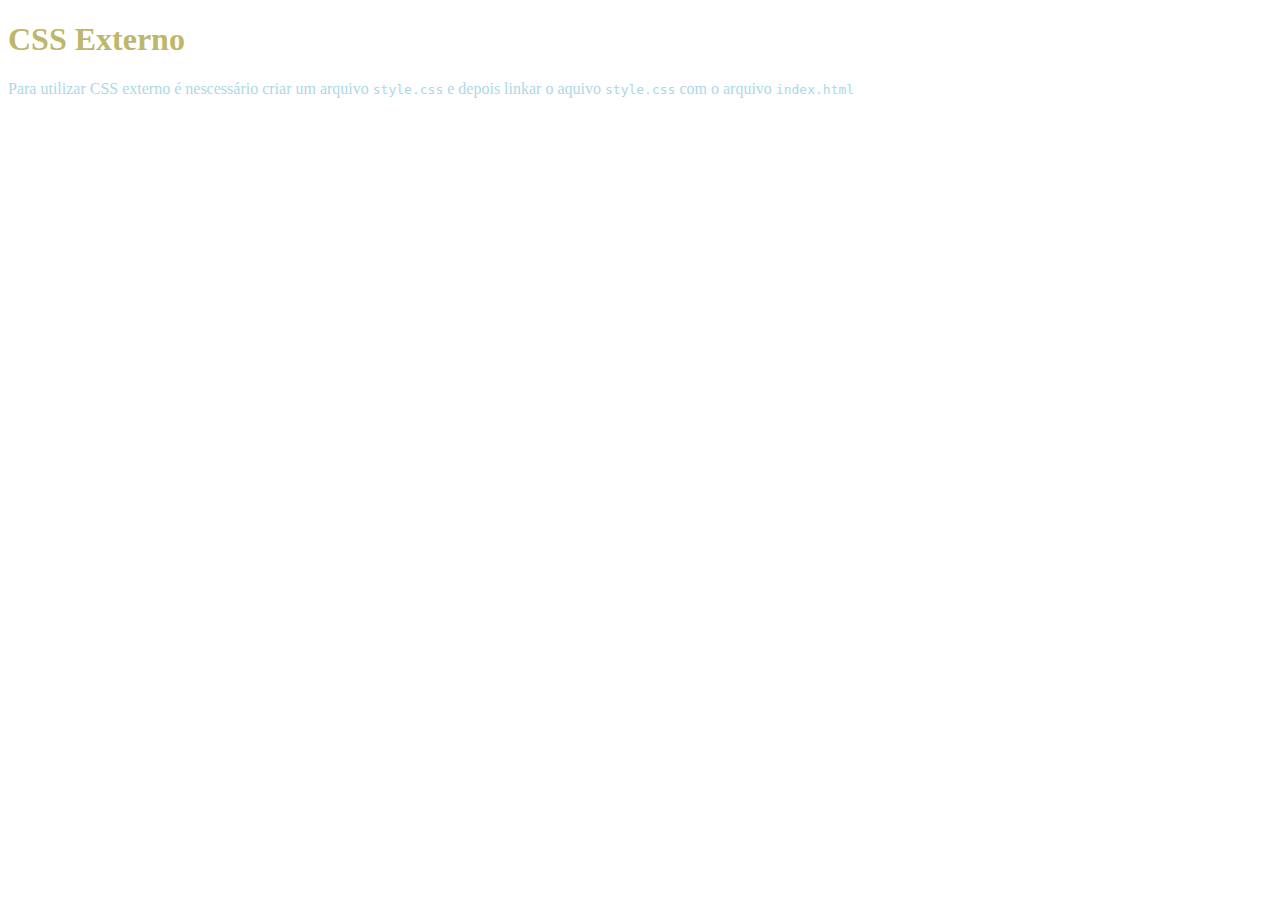
<file: 3_CSS_EXTERNO/index.html>
<!DOCTYPE html>
<html lang="en">
<head>
    <meta charset="UTF-8">
    <meta http-equiv="X-UA-Compatible" content="IE=edge">
    <meta name="viewport" content="width=device-width, initial-scale=1.0">
    <link rel="stylesheet" href="style.css">
    <title>CSS externo</title>
</head>
<body>
    <h1>CSS Externo</h1>

    <p>Para utilizar CSS  externo é nescessário criar um arquivo <code>style.css</code> e depois
    linkar o aquivo <code>style.css</code> com o arquivo <code>index.html</code></p>
    
</body>
</html>
</file>
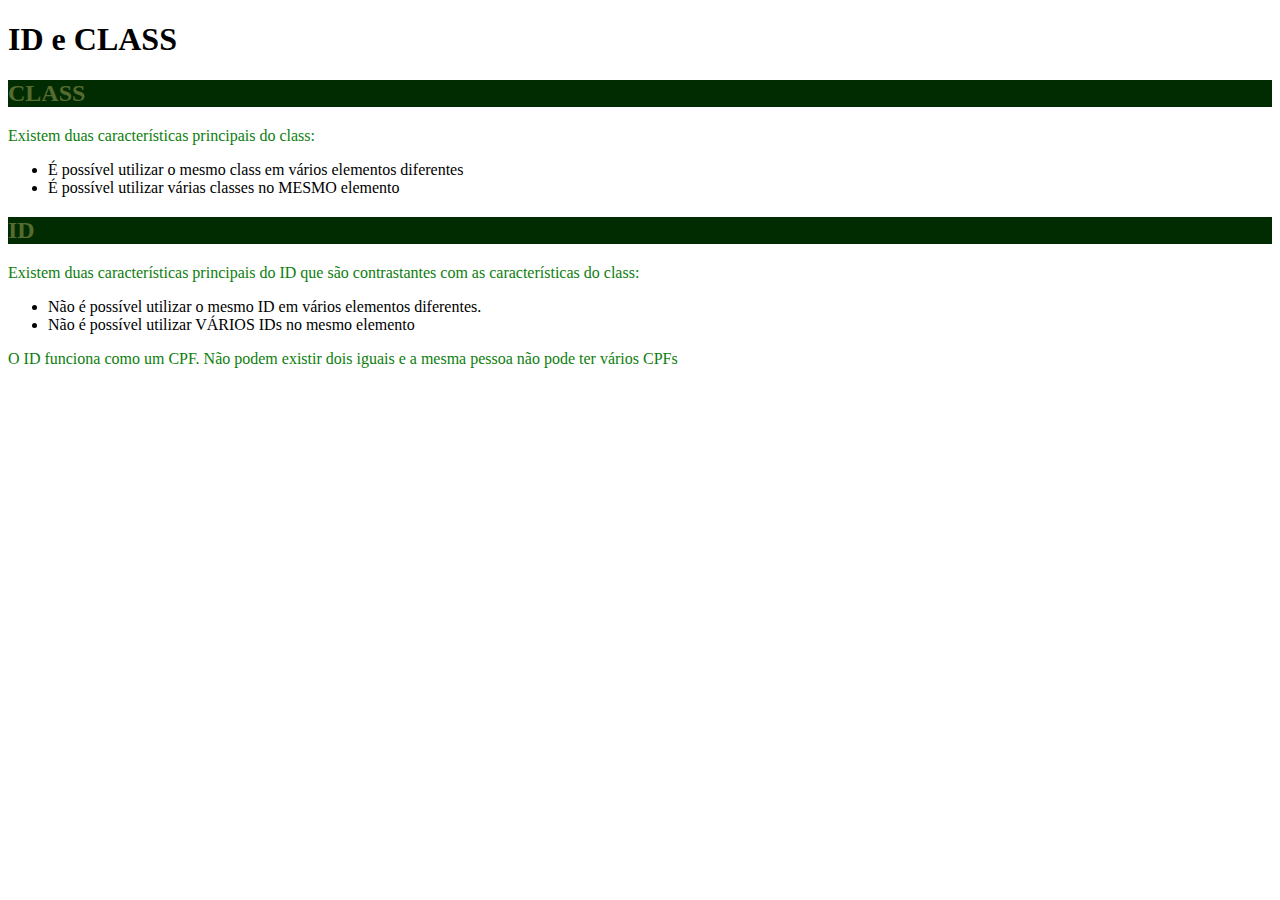
<file: 4_ID_CLASS/index.html>
<!DOCTYPE html>
<html lang="en">
<head>
    <meta charset="UTF-8">
    <meta name="viewport" content="width=device-width, initial-scale=1.0">
    <link rel="stylesheet" href="style.css">
    <title>ID e CLASS</title>
</head>
<body>
    <h1>ID e CLASS</h1>

    <h2 class="fundo-verde texto-verdeclaro">CLASS</h2>
    <p>Existem duas características principais do class:</p>
    <ul>
        <li>É possível utilizar o mesmo class em vários elementos diferentes</li>
        <li>É possível utilizar várias classes no MESMO elemento</li>
    </ul>

    <h2 class="fundo-verde texto-verdeclaro" id="titulo-h2">ID</h2>
    <p>Existem duas características principais do ID que são contrastantes com as características do class:</p>
    <ul>
        <li>Não é possível utilizar o mesmo ID em vários elementos diferentes.</li>
        <li>Não é possível utilizar VÁRIOS IDs no mesmo elemento</li>
    </ul>
    <p>O ID funciona como um CPF. Não podem existir dois iguais e a mesma pessoa não pode ter vários CPFs</p>
</body>
</html>
</file>
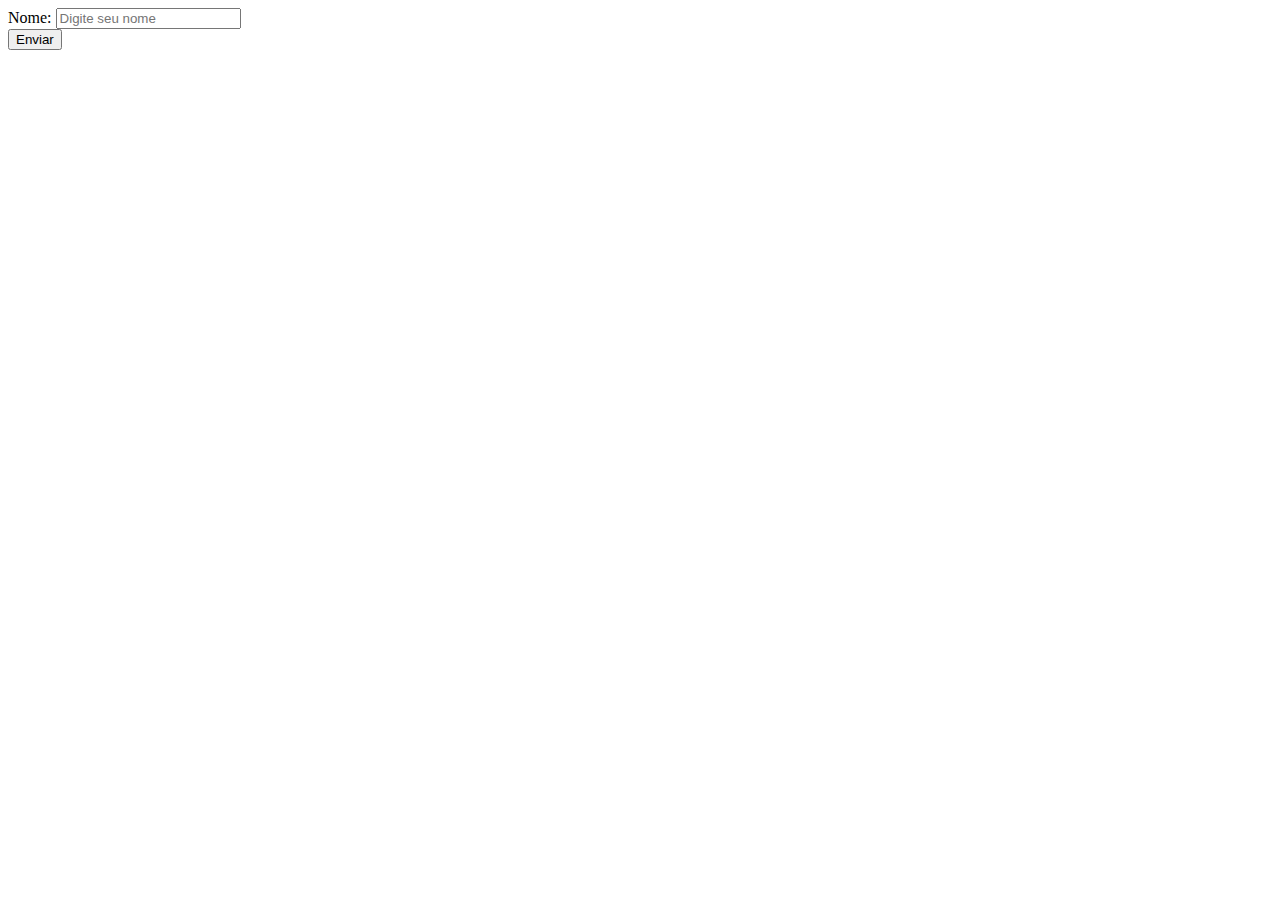
<file: 1_FORMULARIOS/1_form_basico/index.html>
<!DOCTYPE html>
<html lang="en">
<head>
    <meta charset="UTF-8">
    <meta http-equiv="X-UA-Compatible" content="IE=edge">
    <meta name="viewport" content="width=device-width, initial-scale=1.0">
    <title>Form Básico</title>
</head>
<body>
    <form action="">
        <div>
            <label for="Nome:">Nome:</label>
            <input type="text" id="nome:" placeholder="Digite seu nome" required>
        </div>
        
        <button>Enviar</button>

    </form>
</body>
</html>
</file>
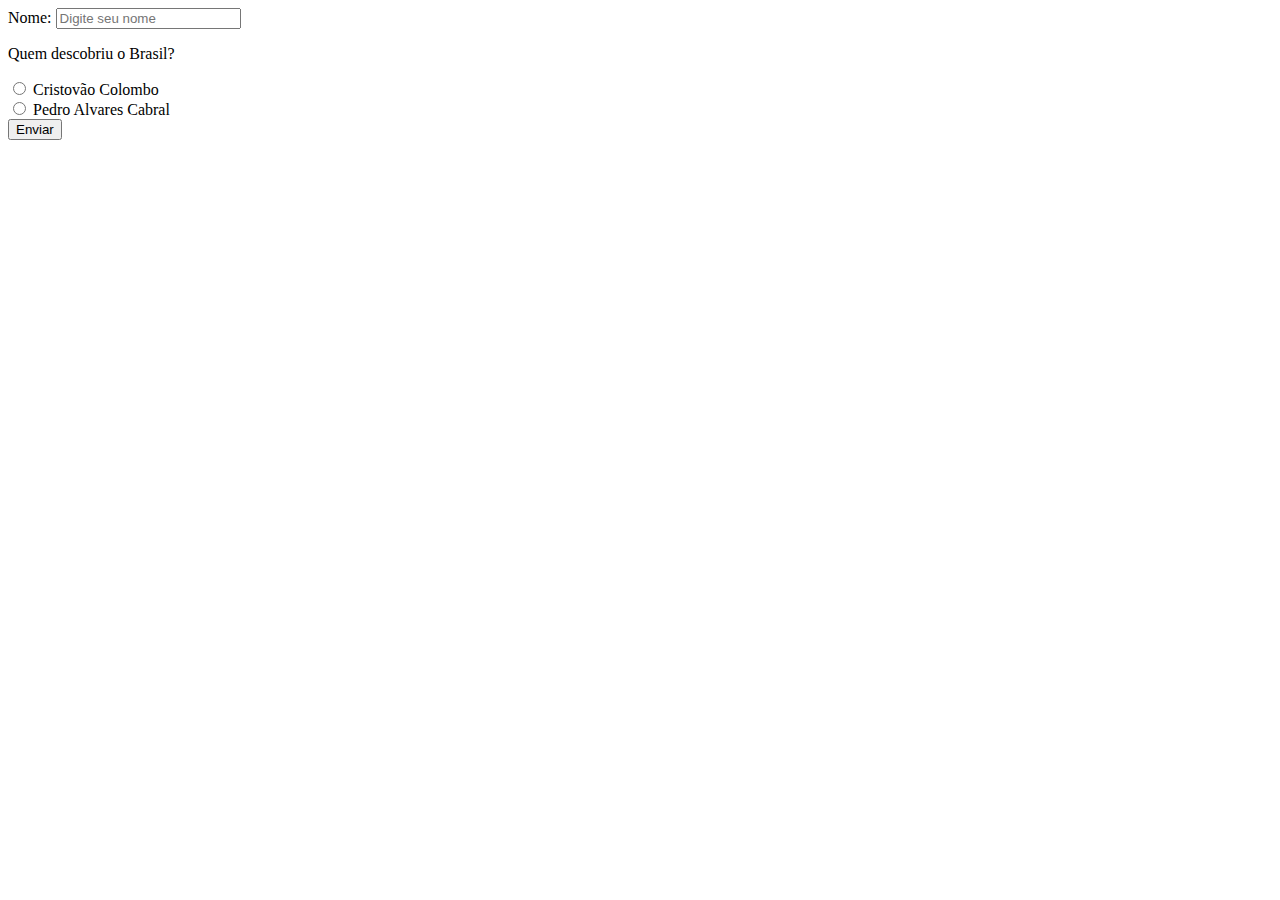
<file: 1_FORMULARIOS/2_input_radio/index.html>
<!DOCTYPE html>
<html lang="en">
<head>
    <meta charset="UTF-8">
    <meta http-equiv="X-UA-Compatible" content="IE=edge">
    <meta name="viewport" content="width=device-width, initial-scale=1.0">
    <title>Form Básico</title>
</head>
<body>
    <form action="">
        <div>
            <label for="Nome:">Nome:</label>
            <input type="text" id="nome:" placeholder="Digite seu nome" required>
        </div>

        <!-- input radio -->
        <div>
            <p>Quem descobriu o Brasil?</p>

            <div>
                <input type="radio" id="colombo" name="descobriu">
                <label for="colombo">Cristovão Colombo</label>
            </div>
            <div>
                <input type="radio" id="cabral" name="descobriu">
                <label for="cabral">Pedro Alvares Cabral</label>
            </div>
        </div>

        <!-- select -->

        <button>Enviar</button>

    </form>
</body>
</html>
</file>
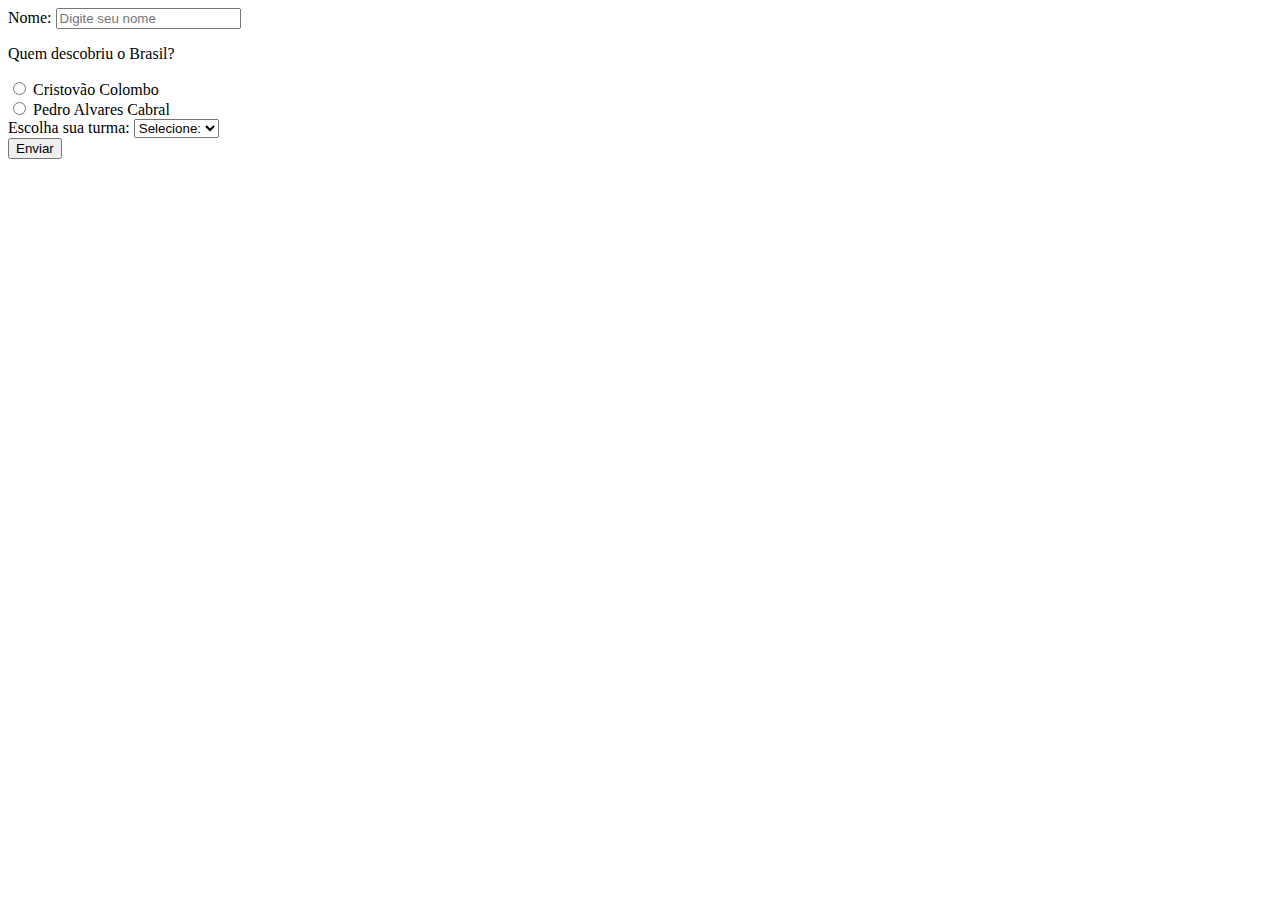
<file: 1_FORMULARIOS/3_select/index.html>
<!DOCTYPE html>
<html lang="en">
<head>
    <meta charset="UTF-8">
    <meta http-equiv="X-UA-Compatible" content="IE=edge">
    <meta name="viewport" content="width=device-width, initial-scale=1.0">
    <title>Form Básico</title>
</head>
<body>
    <form action="">
        <div>
            <label for="Nome:">Nome:</label>
            <input type="text" id="nome:" placeholder="Digite seu nome" required>
        </div>

        <!-- input radio -->
        <div>
            <p>Quem descobriu o Brasil?</p>

            <div>
                <input type="radio" id="colombo" name="descobriu">
                <label for="colombo">Cristovão Colombo</label>
            </div>
            <div>
                <input type="radio" id="cabral" name="descobriu">
                <label for="cabral">Pedro Alvares Cabral</label>
            </div>
        </div>

        <!-- select -->
        <div>
            <label for="">Escolha sua turma:</label>
            <select name="turma" id="turma">
                <option disabled selected >Selecione:</option>
                <option value="01ta">01TA</option>
                <option value="01tb">01TB</option>
                <option value="01tc">01TC</option>
            </select>
        </div>

        <button>Enviar</button>

    </form>
</body>
</html>
</file>
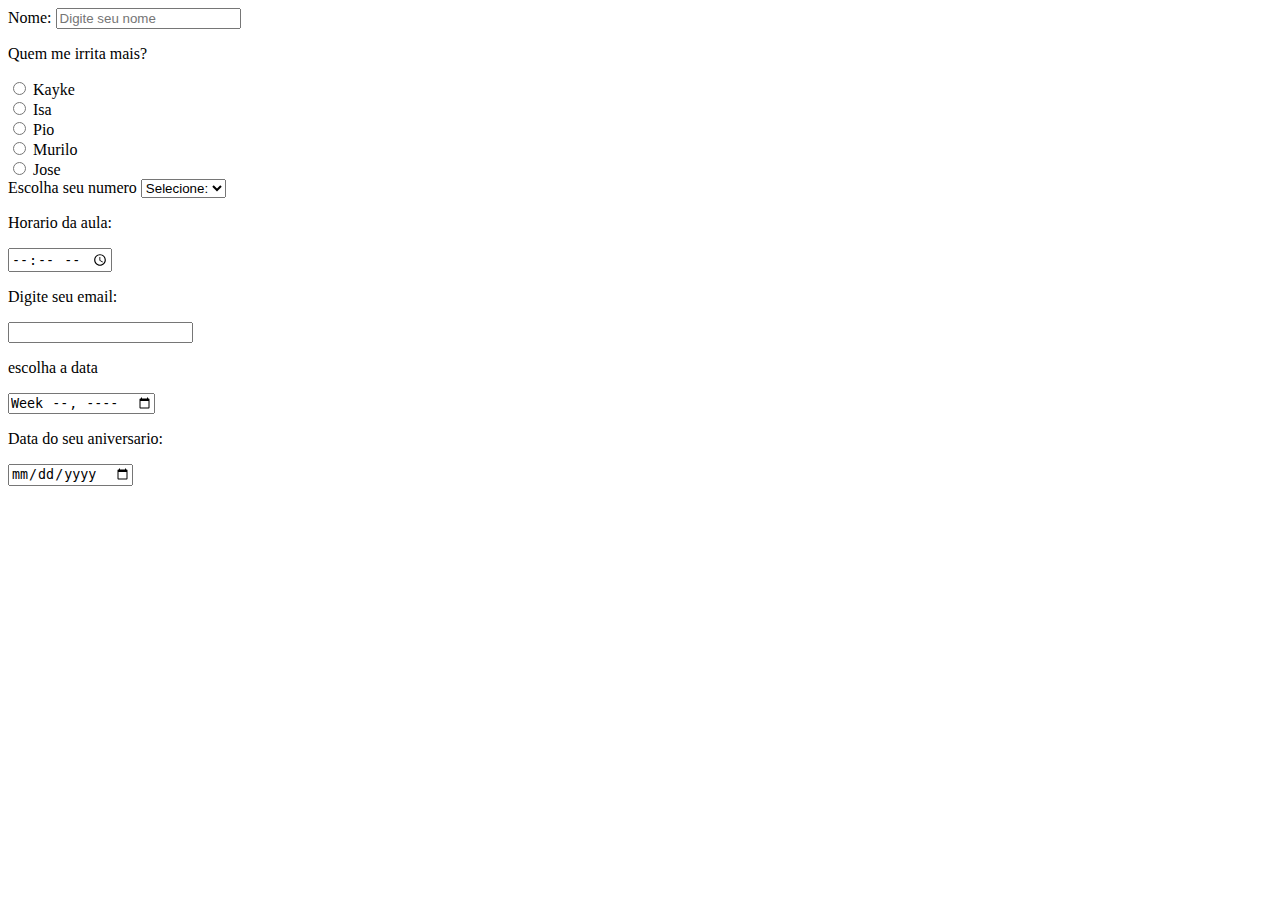
<file: 1_FORMULARIOS/4_atividade/index.html>
<!DOCTYPE html>
<html lang="en">
<head>
    <meta charset="UTF-8">
    <meta http-equiv="X-UA-Compatible" content="IE=edge">
    <meta name="viewport" content="width=device-width, initial-scale=1.0">
    <title>Document</title>
</head>
<body>
    <form action="">
        <div>
            <label for="Nome:">Nome:</label>
            <input type="text" id="nome:" placeholder="Digite seu nome" required> 
        </div>

        <!-- input radio -->
        <div>
            <p>Quem me irrita mais?</p>
            <div>
                <input type="radio" id="Kayke" name="irrita">
                <label for="Kayke">Kayke</label>
            </div>
            <div>
                <input type="radio" id="isa" name="irrita">
                <label for="Isa">Isa</label>
            </div>
            <div>
                <input type="radio" id="Pio" name="irrita">
                <label for="Pio">Pio</label>
            </div>
            <div>
                <input type="radio" id="Murilo" name="irrita">
                <label for="Murilo">Murilo</label>
            </div>
            <div>
                <input type="radio" id="Jose" name="irrita">
                <label for="Jose">Jose</label>
            </div>
            
        </div>

        <!-- select -->
        <div>
            <label for="">Escolha seu numero</label>
            <select name="numero" id="">numero
                <option disabled selected >Selecione:</option>
                <option value="01">01</option>
                <option value="02">02</option>
                <option value="03">03</option>
            </select>
        </div>

    
        <div>
            <p>Horario da aula:</p>
            <input type="time" id="13:40" hora="13:30">
        </div>
        
        
        <div>
            <p>Digite seu email:</p>
            <input type="email" id="email" email="Email:">
        </div>

        
        <div>
            <p>escolha a data</p>
            <input type="week" id="data" week="Data">
        </div>

        <div>
            <p>Data do seu aniversario:</p>
            <input type="date" id="date" date="aniversario">
        </div>
     
    </form>
</body>
</html>
</file>
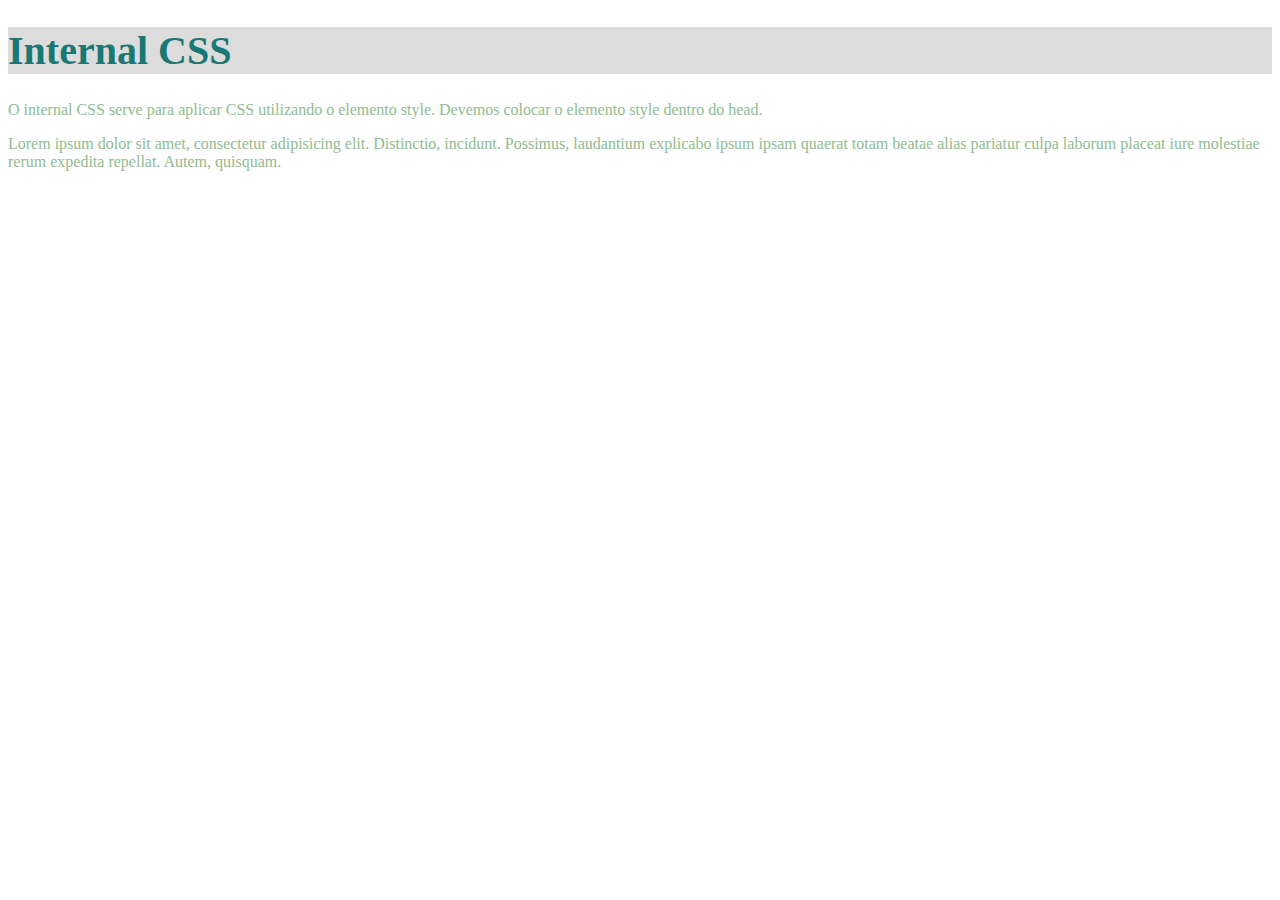
<file: 2_CSS/2_internal_css/index.html>
<!DOCTYPE html>
<html lang="en">
<head>
    <meta charset="UTF-8">
    <meta http-equiv="X-UA-Compatible" content="IE=edge">
    <meta name="viewport" content="width=device-width, initial-scale=1.0">
    <title>Internal CSS</title>
    <style>
        h1 {
            font-size: 40px;
            color:rgb(25, 120, 115);
            background:gainsboro;
        
        }

        p { 
            color: darkseagreen;

        }

        

    </style>
</head>
<body>
    <h1>Internal CSS</h1>
    
    <p>O internal CSS serve para aplicar CSS utilizando o elemento style. Devemos colocar o elemento style dentro do head.</p>

    <p>Lorem ipsum dolor sit amet, consectetur adipisicing elit. Distinctio, incidunt. Possimus,
 laudantium explicabo ipsum ipsam quaerat totam beatae alias pariatur culpa laborum placeat iure molestiae rerum expedita repellat. Autem, quisquam.</p>

  
</body>
</html>
</file>
<file: 3_CSS_EXTERNO/style.css>
h1 {
    color:darkkhaki;
}

p{
    color: lightblue;
}
</file>
<file: 4_ID_CLASS/style.css>
#titulo-h2{
    color:darkolivegreen;
}

.fundo-verde {
    background-color: rgb(1, 44, 1);
}

.texto-verdeclaro{
    color:darkolivegreen ;
}

h2 {
    color: olive;
}

p {
    color: rgb(13, 126, 13);
}

/* cascata */
/* especificação */
</file>
